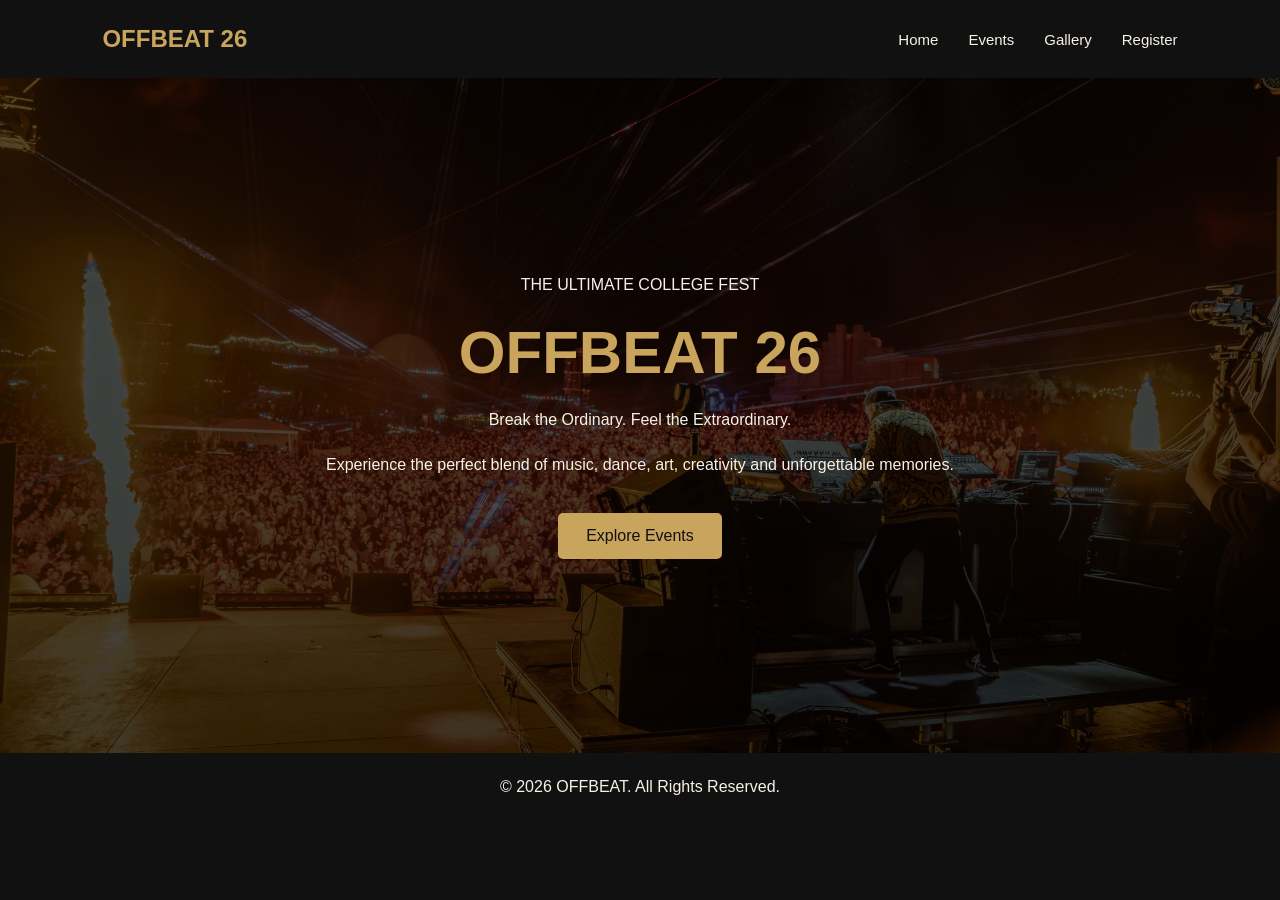
<file: index.html>
<!DOCTYPE html>
<html lang="en">
<head>
    <meta charset="UTF-8">
    <meta name="viewport" content="width=device-width, initial-scale=1.0">
    <title>OFFBEAT 26 | College Fest</title>
    <link rel="stylesheet" href="style.css">
</head>
<body>
<header>
    <nav>
  <a href="index.html">Home</a>
  <a href="events.html">Events</a>
  <a href="gallery.html">Gallery</a>
  <a href="contact.html">Register</a>
</nav>
    <h2>OFFBEAT 26</h2>
</header>

<main>
    <section>
        <p>THE ULTIMATE COLLEGE FEST</p>

        <h1>OFFBEAT 26</h1>

        <p>Break the Ordinary. Feel the Extraordinary.</p>

        <p>
            Experience the perfect blend of music,
            dance, art, creativity and unforgettable memories.
        </p>   
    <a href="events.html">Explore Events</a>
    </section>
</main>

<footer>
    <p>&copy; 2026 OFFBEAT. All Rights Reserved.</p>
</footer>
</body>
</html>
</file>
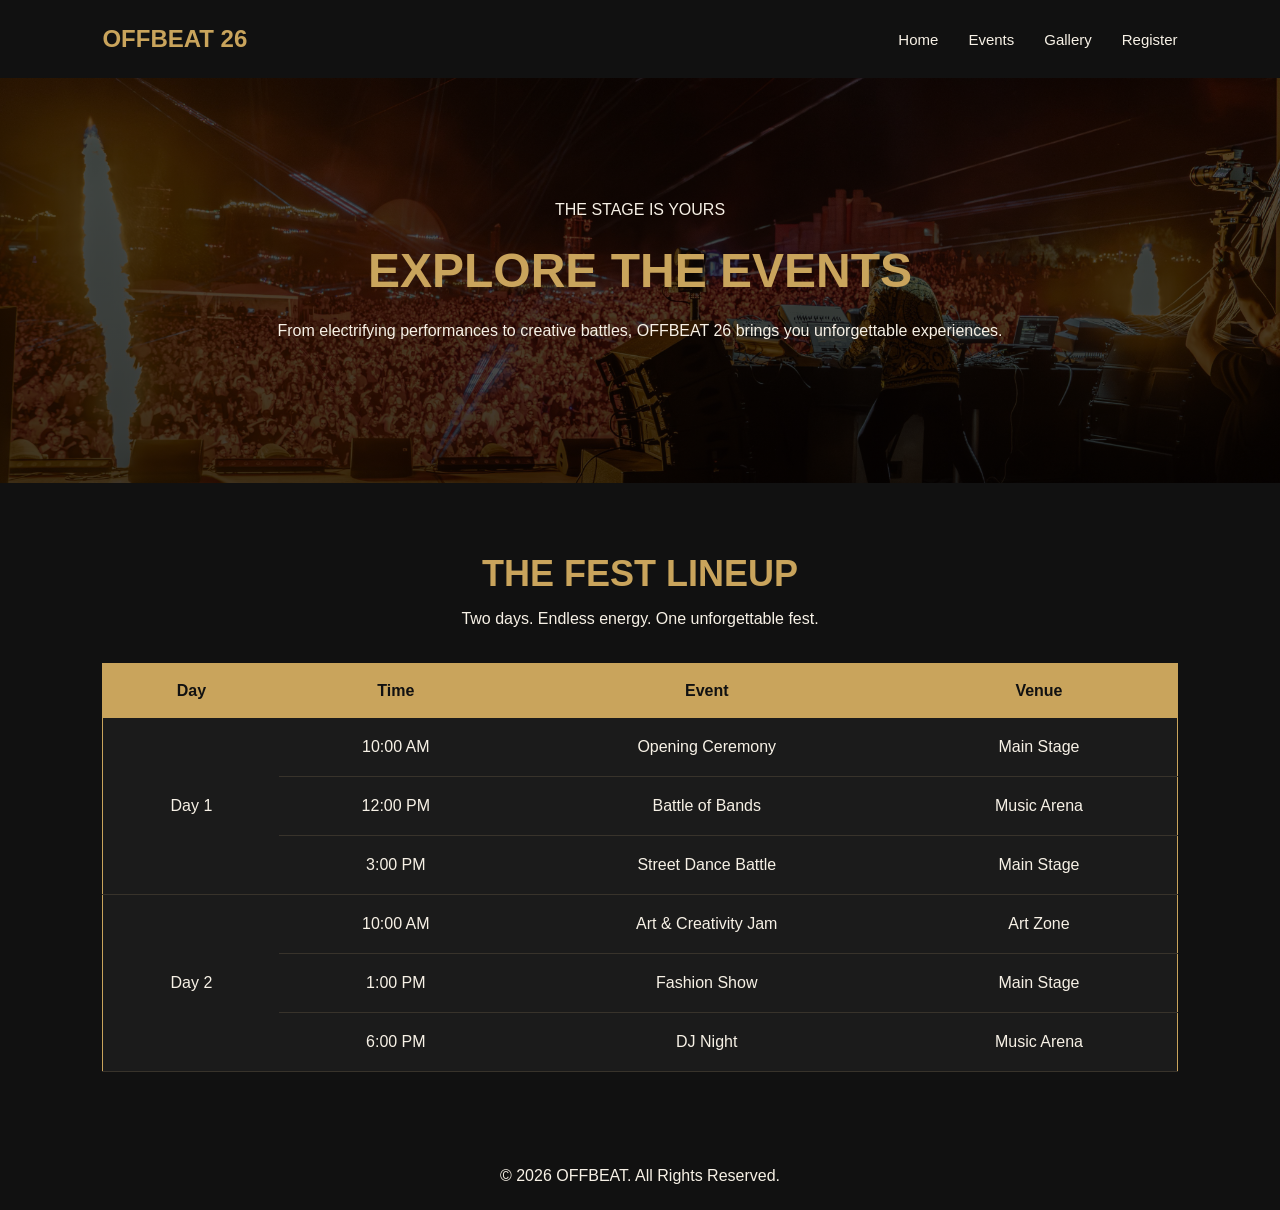
<file: events.html>
<!DOCTYPE html>
<html lang="en">
<head>
  <meta charset="UTF-8">
  <meta name="viewport" content="width=device-width, initial-scale=1.0">
  <title>Events | OFFBEAT 26</title>
  <link rel="stylesheet" href="style.css">
</head>
<body>

<header>
  <nav>
    <a href="index.html">Home</a>
    <a href="events.html">Events</a>
    <a href="gallery.html">Gallery</a>
    <a href="contact.html">Register</a>
  </nav>

  <h2>OFFBEAT 26</h2>
</header>

<main class="events-main">
  <section class="events-intro">
    <p>THE STAGE IS YOURS</p>
    <h1>EXPLORE THE EVENTS</h1>
    <p>
      From electrifying performances to creative battles,
      OFFBEAT 26 brings you unforgettable experiences.
    </p>
  </section>
</main>

<section class="schedule">
  <h2>THE FEST LINEUP</h2>
  <p>Two days. Endless energy. One unforgettable fest.</p>

  <table>
    <thead>
      <tr>
        <th>Day</th>
        <th>Time</th>
        <th>Event</th>
        <th>Venue</th>
      </tr>
    </thead>

    <tbody>
      <tr>
        <td rowspan="3">Day 1</td>
        <td>10:00 AM</td>
        <td>Opening Ceremony</td>
        <td>Main Stage</td>
      </tr>
      <tr>
        <td>12:00 PM</td>
        <td>Battle of Bands</td>
        <td>Music Arena</td>
      </tr>
      <tr>
        <td>3:00 PM</td>
        <td>Street Dance Battle</td>
        <td>Main Stage</td>
      </tr>
      <tr>
        <td rowspan="3">Day 2</td>
        <td>10:00 AM</td>
        <td>Art & Creativity Jam</td>
        <td>Art Zone</td>
      </tr>
      <tr>
        <td>1:00 PM</td>
        <td>Fashion Show</td>
        <td>Main Stage</td>
      </tr>
      <tr>
        <td>6:00 PM</td>
        <td>DJ Night</td>
        <td>Music Arena</td>
      </tr>
    </tbody>
  </table>
</section>

<footer>
  <p>&copy; 2026 OFFBEAT. All Rights Reserved.</p>
</footer>

</body>
</html>
</file>
<file: style.css>
/* Basic page styling */
* {
    margin: 0;
    padding: 0;
    box-sizing: border-box;
}

/* Website colors and font */
body {
    background-color: #111111;
    color: #F7F1E6;
    font-family: Arial, sans-serif;
}

/* Header styling */
header {
    padding: 25px 8%;
}

header h2 {
    color: #C9A45C;
}

/* Main homepage section */
main {
    min-height: 75vh;
    display: flex;
    justify-content: center;
    align-items: center;
    text-align: center;
    padding: 40px 20px;
}

/* Main festival heading */
h1 {
    font-size: 60px;
    color: #C9A45C;
    margin: 20px 0;
}

/* Paragraph spacing */
main p {
    margin-bottom: 20px;
    line-height: 1.6;
}

/* Explore Events button */
main a {
    display: inline-block;
    background-color: #C9A45C;
    color: #111111;
    padding: 14px 28px;
    text-decoration: none;
    border-radius: 5px;
    margin-top: 15px;
}

/* Footer styling */
footer {
    text-align: center;
    padding: 25px;
}
/* Navigation Bar */

header {
  display: flex;
  justify-content: space-between;
  align-items: center;
  flex-wrap: wrap;
  gap: 20px;
}

nav {
  display: flex;
  gap: 30px;
  flex-wrap: wrap;
}

nav a {
  color: #F7F1E6;
  text-decoration: none;
  font-size: 15px;
  font-weight: 500;
  transition: color 0.3s ease;
}

nav a:hover {
  color: #C9A45C;
}
header h2 {
  order: -1;
}

/* Homepage Concert Background */

main {
  background-image:
    linear-gradient(
      rgba(0, 0, 0, 0.65),
      rgba(0, 0, 0, 0.75)
    ),
    url("concert.png");

  background-size: cover;
  background-position: center;
  background-repeat: no-repeat;
}

/* Events Page */

.events-main {
  min-height: 45vh;
  padding: 70px 20px;
}

.events-intro h1 {
  font-size: 48px;
}

.events-intro p {
  max-width: 750px;
  margin-left: auto;
  margin-right: auto;
}

/* Event Schedule */

.schedule {
  padding: 70px 8%;
  text-align: center;
  background-color: #111111;
}

.schedule h2 {
  color: #C9A45C;
  font-size: 36px;
  margin-bottom: 15px;
}

.schedule p {
  color: #F7F1E6;
  margin-bottom: 35px;
}

.schedule table {
  width: 100%;
  border-collapse: collapse;
  background-color: #1B1B1B;
  border: 1px solid #C9A45C;
}

.schedule th {
  background-color: #C9A45C;
  color: #111111;
  padding: 18px;
  font-size: 16px;
}

.schedule td {
  padding: 20px;
  border-bottom: 1px solid #38332B;
  text-align: center;
}

.schedule tbody tr:hover {
  background-color: #30291D;
  transition: background-color 0.3s ease;
}
</file>
